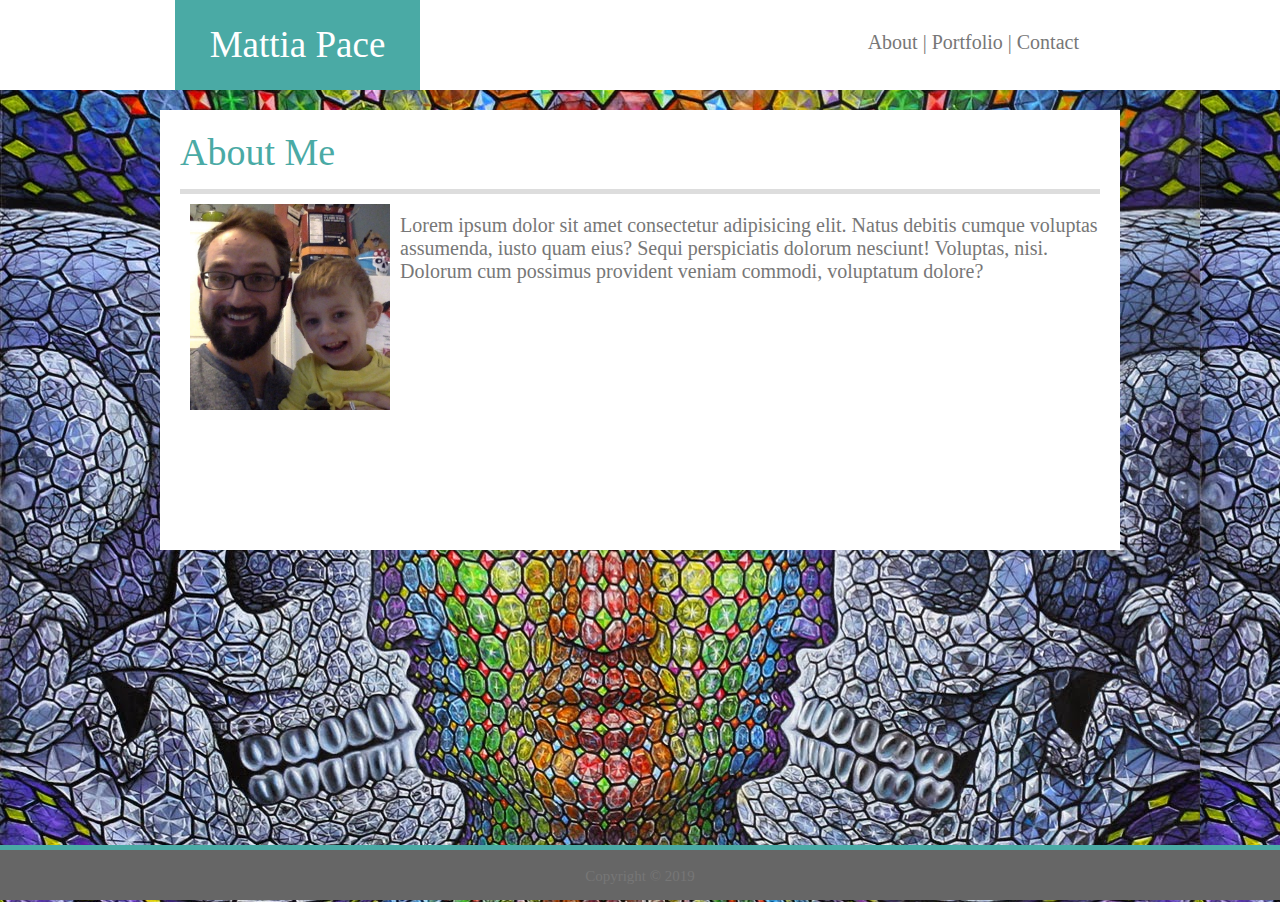
<file: index.html>
<!DOCTYPE html>
<html lang="en-us">

<head>
  <meta charset="UTF-8">
  <title>Profile Page</title>
  <link rel="stylesheet" type="text/css" href="./assets/css/style.css">
</head>

<body>

<div class="acrossthepage">
  <div class="menubox">
    <nav class="menu">
      <ul>
        <li>
          <a href="index.html">About</a>
        </li>
        <li>
          <a href="portfolio.html">Portfolio</a>
        </li>
        <li>
        <a href="contact.html">Contact</a>
        </li>
      </ul>
    </nav>  
  </div>
<header>
  <div class="name">
   Mattia Pace
  </div>
</header>
</div>

<div class="container">

  <section id="full">
    About Me
    <div id="division"></div>
    <img src="./assets/images/profile.jpg">
    <p>Lorem ipsum dolor sit amet consectetur adipisicing elit. Natus debitis cumque voluptas assumenda, iusto quam eius? Sequi perspiciatis dolorum nesciunt! Voluptas, nisi. Dolorum cum possimus provident veniam commodi, voluptatum dolore?</p>

  </section>

</div>

</body>
<footer class="footer">
  Copyright &copy 2019
</footer>
</html>
</file>
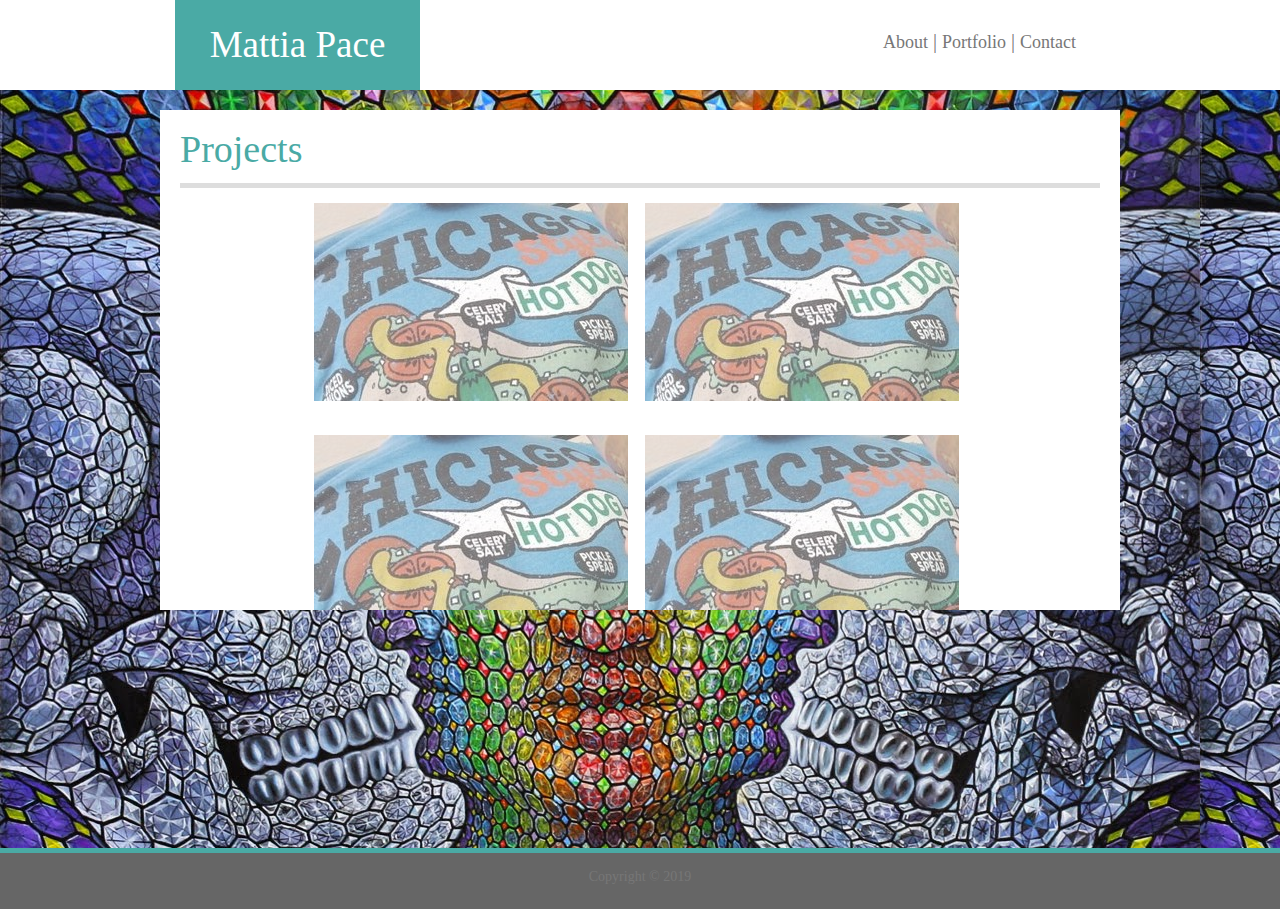
<file: portfolio.html>
<!DOCTYPE html>
<html lang="en-us">

<head>
  <meta charset="UTF-8">
  <title>Portfolio</title>
  <link rel="stylesheet" type="text/css" href="./assets/css/portstyle.css">
</head>

<body class="body_1">

<div class="acrossthepage_1">
  <div class="menubox_1">
    <nav class="menu_1">
      <ul class="ul_1">
        <li class="li_1">
          <a class="a_1" href="index.html">About</a>
        </li>
        <li class="li_1">
          <a class="a_1" href="portfolio.html">Portfolio</a>
        </li>
        <li class="li_1">
        <a class="a_1" href="contact.html">Contact</a>
        </li>
      </ul>
    </nav>  
  </div>
<header class="header_1">
  <div class="name_1">
   Mattia Pace
  </div>
</header>
</div>

<div class="container_1">

  <section id="fullcontact_1">
    Projects
    <div id="division_1"></div>
    <div class="container">
        <ul id="thumbs">
            <li class="clearfix">
              <img src="./assets/images/chicagodawg copy.jpg">
              <div class="meta">
                <h4>Name</h4>
                
                
                <span><a href="" target="_blank">Link &rarr;</a></span>
                <span><a href="" target="_blank">Link &rarr;</a></span>
              </div>
            </li>
            
            <li class="clearfix">
              <img src="./assets/images/chicagodawg copy.jpg">
              <div class="meta">
                <h4>Name</h4>
                
                
                <span><a href="" target="_blank">Link &rarr;</a></span>
                <span><a href="" target="_blank">Link &rarr;</a></span>
              </div>
            </li>
            
            <li class="clearfix">
              <img src="./assets/images/chicagodawg copy.jpg">
              <div class="meta">
                <h4>Name</h4>
                
                
                <span><a href="" target="_blank">Link &rarr;</a></span>
                <span><a href="" target="_blank">Link &rarr;</a></span>
              </div>
            </li>
            
            <li class="clearfix">
              <img src="./assets/images/chicagodawg copy.jpg">
              <div class="meta">
                <h4>Name</h4>
                
                <span><a href="" target="_blank">Link &rarr;</a></span>
                <span><a href="" target="_blank">Link &rarr;</a></span>
              </div>
            </li>
            
            <li class="clearfix">
              <img src="./assets/images/chicagodawg copy.jpg">
              <div class="meta">
                <h4>Name</h4>
                
                
                <span><a href="" target="_blank">Link &rarr;</a></span>
                <span><a href="" target="_blank">Link &rarr;</a></span>
              </div>
            </li>
            
            <li class="clearfix">
              <img src="./assets/images/chicagodawg copy.jpg">
              <div class="meta">
                <h4>Name</h4>
                
                <span><a href="http://dribbble.com/JulianBurford" target="_blank">Author URL &rarr;</a></span>
                <span><a href="http://dribbble.com/shots/131706-London-Office" target="_blank">Source URL &rarr;</a></span>
              </div>
            </li>
            
            <li class="clearfix">
              <img src="./assets/images/chicagodawg copy.jpg">
              <div class="meta">
                <h4>Name</h4>
                
                
                <span><a href="" target="_blank">Link &rarr;</a></span>
                <span><a href="" target="_blank">Link &rarr;</a></span>
              </div>
            </li>
            
            <li class="clearfix">
              <img src="./assets/images/chicagodawg copy.jpg">
              <div class="meta">
                <h4>Name</h4>
                
                
                <span><a href="" target="_blank">Link &rarr;</a></span>
                <span><a href="" target="_blank">Link &rarr;</a></span>
              </div>
            </li>
            
            <li class="clearfix">
              <img src="./assets/images/chicagodawg copy.jpg">
              <div class="meta">
                <h4>Name</h4>
                
                
                <span><a href="" target="_blank">Link &rarr;</a></span>
                <span><a href="" target="_blank">Link &rarr;</a></span>
              </div>
            </li>
          </ul>
        </div>
    </div>    
  </section>

</div>

</body>
<footer class="footer_1">
  Copyright &copy 2019
</footer>
</html>
</file>
<file: assets/css/style.css>
/**
 * Float Layout Activity
 **/
html {
  height: 100%;
}

  .acrossthepage {
    height: 90px;
    background: #fff;
    margin-bottom: 20px;
  }
  .container {
    width: 960px;
    margin: 0 auto;
  }

  body {
    background-image: url("../images/Alex_Grey-Jewel_Being.jpg");
    height: 100%;
    margin: 0;
    display: flex;
    flex-direction: column;
    
  }

  .name {
    font-family: 'Georgia', Times, Times New Roman, serif;
    line-height: 60px;   
    text-align: center;
    font-size: 37px;
    padding: 15px;
    color: white;
    background: #4aaaa5;
    width: 215px;
  }

  header {
    background: #fff;
    height: 90px;
    margin-bottom: 20px;
    margin-left: 175px;
  }

  .menubox {
    position: relative;
  }

  .menu {
    position: absolute;
    right: 190px;
    display: inline;
    font-size: 20px;
    padding: 11px;
    color: #777777;
    text-decoration: none;
    content: " | ";
  }

  ul {
    list-style: none;
  }

  li {
    display: inline;
    font-size: 20px;
  }

  li:not(:first-child):before {
    content: " | ";
  }


  a {
    color: #777777;
    text-decoration: none;
  }
  
  section {
    padding: 20px;
    background: #eee;
    height: 180px;
    margin-bottom: -50px;
  }

  #full {
    overflow: auto;
    clear: both;
    color: #4aaaa5;
    font-size: 38px;
    background: #ffffff;
    height: 400px;
    min-height: 100%;
    margin-bottom: -50px;
    flex: 1 0 auto;  
  }

  #fullcontact {
    overflow: auto;
    clear: both;
    color: #4aaaa5;
    font-size: 38px;
    background: #ffffff;
    height: 500px;
    min-height: 100%;
    margin-bottom: -50px;
    flex: 1 0 auto;  
  }

img {
  float: left;
  width: 200px;
  margin: 10px;
}

  p {
    color: #777777;
    font-size: 20px;
  }

  
  #division {
    background: #dddddd;
    height: 5px;
    margin-top: 15px;
  }
  
  .push {
    height: 50px;
  }

  .footer {
    background: #666666;
    height: 50px;
    /* vertical-align: bottom; */
    text-align: center;
    font-size: 15px;
    line-height: 52px;
    color: #777777;
    /* left: 0; */
    /* bottom: 0; */
    margin-top: auto;
    border-top: solid 5px #4aaaa5;
  }
  
  .clearfix::after {
    content: "";
    display: block;
    clear: both;
  }

  input[type=text], select, textarea {
    width: 100%; /* Full width */
    padding: 12px; /* Some padding */  
    border: 1px solid #ccc; /* Gray border */
    border-radius: 4px; /* Rounded borders */
    box-sizing: border-box; /* Make sure that padding and width stays in place */
    margin-top: 6px; /* Add a top margin */
    margin-bottom: 16px; /* Bottom margin */
    resize: vertical /* Allow the user to vertically resize the textarea (not horizontally) */
  }
  
  /* Style the submit button with a specific background color etc */
  input[type=submit] {
    background-color: #4aaaa5;
    color: white;
    padding: 12px 20px;
    border: none;
    border-radius: 4px;
    cursor: pointer;
  }
  
  /* When moving the mouse over the submit button, add a darker green color */
  input[type=submit]:hover {
    background-color: #4aaaa5;
  }
  
  /* Add a background color and some padding around the form */
  .container2 {
    border-radius: 5px;
    background-color: #f2f2f2;
    padding: 20px;
    font-size: 18px;
    color: #777777;
  }

  imgfolio {
    border: 1px solid #ddd;
    border-radius: 4px;
    padding: 5px;
    width: 150px;
  }
  
  imgfolio:hover {
    box-shadow: 0 0 2px 1px rgba(0, 140, 186, 0.5);
  }
</file>
<file: assets/css/portstyle.css>
html, {
  height: 101%;
}

/* Original elements recreated by adding "_1" to their id/class. */
.body_1 {
  background-image: url("../images/Alex_Grey-Jewel_Being.jpg");
  height: 100%;
  margin: 0;
  display: flex;
  flex-direction: column;
}

.acrossthepage_1 {
  height: 90px;
  background: #fff;
  margin-bottom: 20px;
}

.container_1 {
  width: 960px;
  margin: 0 auto;
}

.name_1 {
  font-family: 'Georgia', Times, 'Times New Roman', serif;
  line-height: 60px;   
  text-align: center;
  font-size: 37px;
  padding: 15px;
  color: white;
  background: #4aaaa5;
  width: 215px;
}

.a_1 {
  color: #777777;
}

.header_1 {
  background: #fff;
  height: 90px;
  margin-bottom: 20px;
  margin-left: 175px;
}

/* This menu renders differently as compared to Contact.html and 
About.html. Mystery for another day.*/

.menubox_1 {
  position: relative;
}

.menu_1 {
  position: absolute;
  right: 173px;
  display: inline;
  font-size: 20px;
  padding: 11px;
  color: #777777;
  text-decoration: none;
  content: " | ";
}

.ul_1 {
  list-style: none;
  padding: 20px;
}

.li_1 {
  display: inline;
  content: " | ";
  padding: -1 5px;
}

.li_1:not(:first-child):before {
  content: " | ";
}

.section_1 {
  padding: 20px;
  background: #eee;
  height: 180px;
  margin-bottom: -50px;
}

#full_1 {
  overflow: auto;
  clear: both;
  color: #4aaaa5;
  font-size: 38px;
  background: #ffffff;
  height: 400px;
  min-height: 100%;
  margin-bottom: -50px;
  flex: 1 0 auto;  
}

#fullcontact_1 {
  overflow: auto;
  clear: both;
  color: #4aaaa5;
  font-size: 38px;
  background: #ffffff;
  height: 500px;
  min-height: 100%;
  margin-bottom: -50px;
  flex: 1 0 auto;
  padding: 20px;  
}

#division_1 {
  background: #dddddd;
  height: 5px;
  margin-top: 15px;
}

.push_1 {
  height: 50px;
}

/* Footer renders differently compared to style.css.
Will investigate later. */
.footer_1 {
  background: #666666;
  height: 61px;
  text-align: center;
  font-size: 14px;
  line-height: 47px;
  color: #777777;
  margin-top: auto;
  border-top: solid 5px #4aaaa5;
}

/* Following code is for gallery thumbnails and flyout menu. */
span, applet, object, iframe, h1, h2, h3, h4, h5, h6, p, blockquote, pre, a, abbr, acronym, address, big, cite, code, del, dfn, em, img, ins, kbd, q, s, samp, small, strike, strong, sub, sup, tt, var, b, u, i, center, dl, dt, dd, ol, ul, li, fieldset, form, label, legend, table, caption, tbody, tfoot, thead, tr, th, td, article, aside, canvas, details, embed, figure, figcaption, footer, header, hgroup, menu, nav, output, ruby, section, summary, time, mark, audio, video {
    margin: 0;
    padding: 0;
    border: 0;
    font-size: 20px;
    font: inherit;
    vertical-align: baseline;
    outline: none;
    -webkit-box-sizing: border-box;
    -moz-box-sizing: border-box;
    box-sizing: border-box;
  }
  html { height: 101%; }
  body { background: #d6d6d6; font-family: 'Georgia', Times, 'Times New Roman', serif; font-size: 62.5%; line-height: 1; }
  
  article, aside, details, figcaption, figure, footer, header, hgroup, menu, nav, section { display: block; }
  ol, ul { list-style: none; }
  
  blockquote, q { quotes: none; }
  blockquote:before, blockquote:after, q:before, q:after { content: ''; content: none; }
  strong { font-weight: bold; } 
  
  table { border-collapse: collapse; border-spacing: 0; }
  img { border: 0; max-width: 100%; }
  
  h2 { display: block; font-family: 'Georgia', Times, 'Times New Roman', serif; font-size: 4.2em; line-height: 1.2em; text-shadow: 1px 2px 1px #fff; margin-bottom: 8px; }
  
  p { font-size: 1.3em; color: #666; margin-bottom: 16px; }
  
  a { text-decoration: none; color: #6a91d9; font-size: 18px; font-family: 'Georgia', Times, Times New Roman, serif;}
  a:hover { text-decoration: underline; }
  
  
  #w { display: block; max-width: 750px; min-width: 420px; padding: 0px 15px; padding-top: 45px; margin: 0 auto; }
  
  #container { width: 100%; background: #fff; padding: 20px 12px; }
  
  #thumbs { list-style: none; text-align: center; }
  #thumbs li { position: relative; margin-right: 7px; margin-bottom: 14px; margin-top: 15px;}
  
  #thumbs li img { 
    float: left;
    cursor: pointer;
    opacity: 0.6;
    
    -webkit-transition: all 0.4s ease;
    -moz-transition: all 0.4s ease;
    -ms-transition: all 0.4s ease;
    -o-transition: all 0.4s ease;
    transition: all 0.4s ease;
  }
  #thumbs li:hover img { 
    opacity: 1.0
  }
  
  #thumbs li > .meta { 
    float: left;
    overflow: hidden;
    position: initial;
    z-index: 9999;
    left: 125px;
    height: 85px;
    width: 0;
    
    font-family: ;
    font-size: 1.2em;
    background: #fff;
    
    -webkit-box-shadow: 1px 0px 4px #8f8e88;
    -moz-box-shadow: 1px 0px 4px #8f8e88;
    -o-box-shadow: 1px 0px 4px #8f8e88;
    box-shadow: 1px 0px 4px #8f8e88;
  
    
    -webkit-border-top-right-radius: 4px;
    -webkit-border-bottom-right-radius: 4px;
    -moz-border-radius-topright: 4px;
    -moz-border-radius-bottomright: 4px;
    border-top-right-radius: 4px;
    border-bottom-right-radius: 4px;
    
    
    -webkit-transition: width 0.3s linear;
    -moz-transition: width 0.3s linear;
    -ms-transition: width 0.3s linear;
    -o-transition: width 0.3s linear;
    transition: width 0.3s linear;
  }
  
  #thumbs li:hover > .meta {
    width: 115px;
    padding: 3px 5px;
  }
  
  
  #thumbs li .meta h4 { font-weight: bold; margin-bottom: 11px; font-size: 20px; padding-top: 8px; color: #363636; }
  #thumbs li .meta span { display: block; margin-bottom: 5px; }
  
  
  /* clearfix */
  .clearfix:after { content: "."; display: block; clear: both; visibility: hidden; line-height: 0; height: 0; }
  .clearfix { display: inline-block; }
   
  html[xmlns] .clearfix { display: block; }
  * html .clearfix { height: 1%; }
</file>
